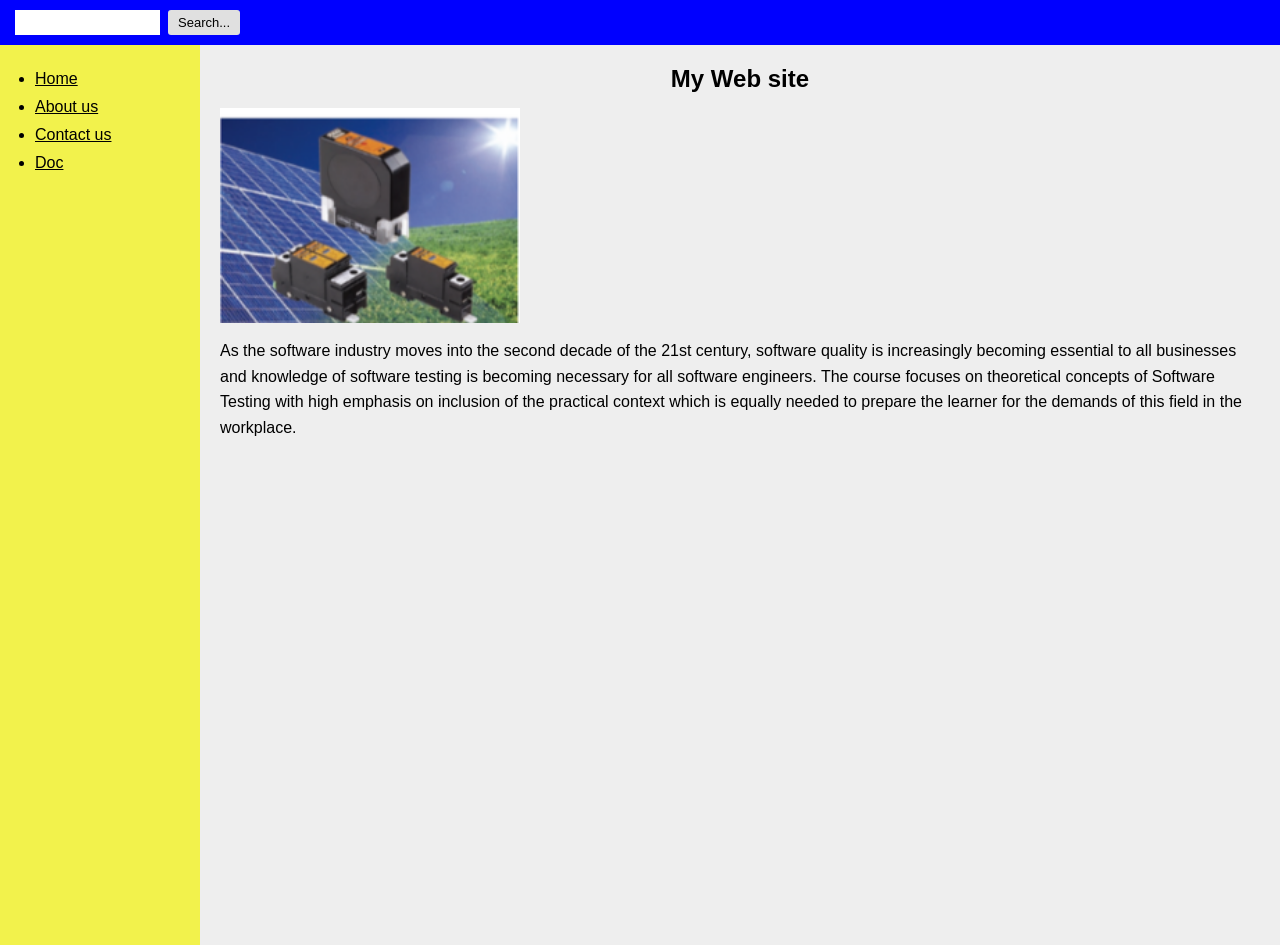
<file: aline carine/project1/index.html>
<!DOCTYPE html>
<html>
<head>
    <title>My Website</title>
    <style>
        * {
            box-sizing: border-box;
            margin: 0;
            padding: 0;
        }

        body {
            font-family: Arial, Helvetica, sans-serif;
        }
        .header {
            background-color: blue;
            padding: 10px 15px;
            display: flex;
            align-items: center;
            gap: 8px;
        }

        .logo {
            background-color: white;
            width: 145px;
            height: 25px;
            display: inline-block;
        }

        .search {
            padding: 5px 10px;
            border: none;
            border-radius: 3px;
            background-color: #e0e0e0;
            cursor: pointer;
            font-size: 13px;
        }
        .container {
            display: flex;
        }
        .sidebar {
            width: 200px;
            background-color: #f2f24c;
            padding: 15px;
            min-height: 100vh;
        }

        .sidebar ul {
            list-style-type: disc;
            padding-left: 20px;
        }

        .sidebar li {
            margin: 10px 0;
        }

        .sidebar li a {
            color: black;
            text-decoration: underline;
        }

        .sidebar li a:hover {
            color: blue;
        }
        .content {
            flex: 1;
            padding: 20px;
            background-color: #eeeeee;
        }

        .content h2 {
            text-align: center;
            margin-bottom: 15px;
        }

        .content img {
            width: 300px;
            display: block;
            margin-bottom: 15px;
        }

        .content p {
            line-height: 1.6;
        }
    </style>
</head>
<body>

    <div class="header">
        <div class="logo"></div>
        <button class="search">Search...</button>
    </div>
    <div class="container">

        <div class="sidebar">
            <ul>
                <li><a href="#">Home</a></li>
                <li><a href="#">About us</a></li>
                <li><a href="#">Contact us</a></li>
                <li><a href="#">Doc</a></li>
            </ul>
        </div>
        <div class="content">
            <h2>My Web site</h2>
            <img src="1.png" alt="image">
            <p>
                As the software industry moves into the second decade of the 21st century,
                software quality is increasingly becoming essential to all businesses and
                knowledge of software testing is becoming necessary for all software engineers.
                The course focuses on theoretical concepts of Software Testing with high emphasis
                on inclusion of the practical context which is equally needed to prepare the learner
                for the demands of this field in the workplace.
            </p>
        </div>

    </div>
</body>
</html>
</file>
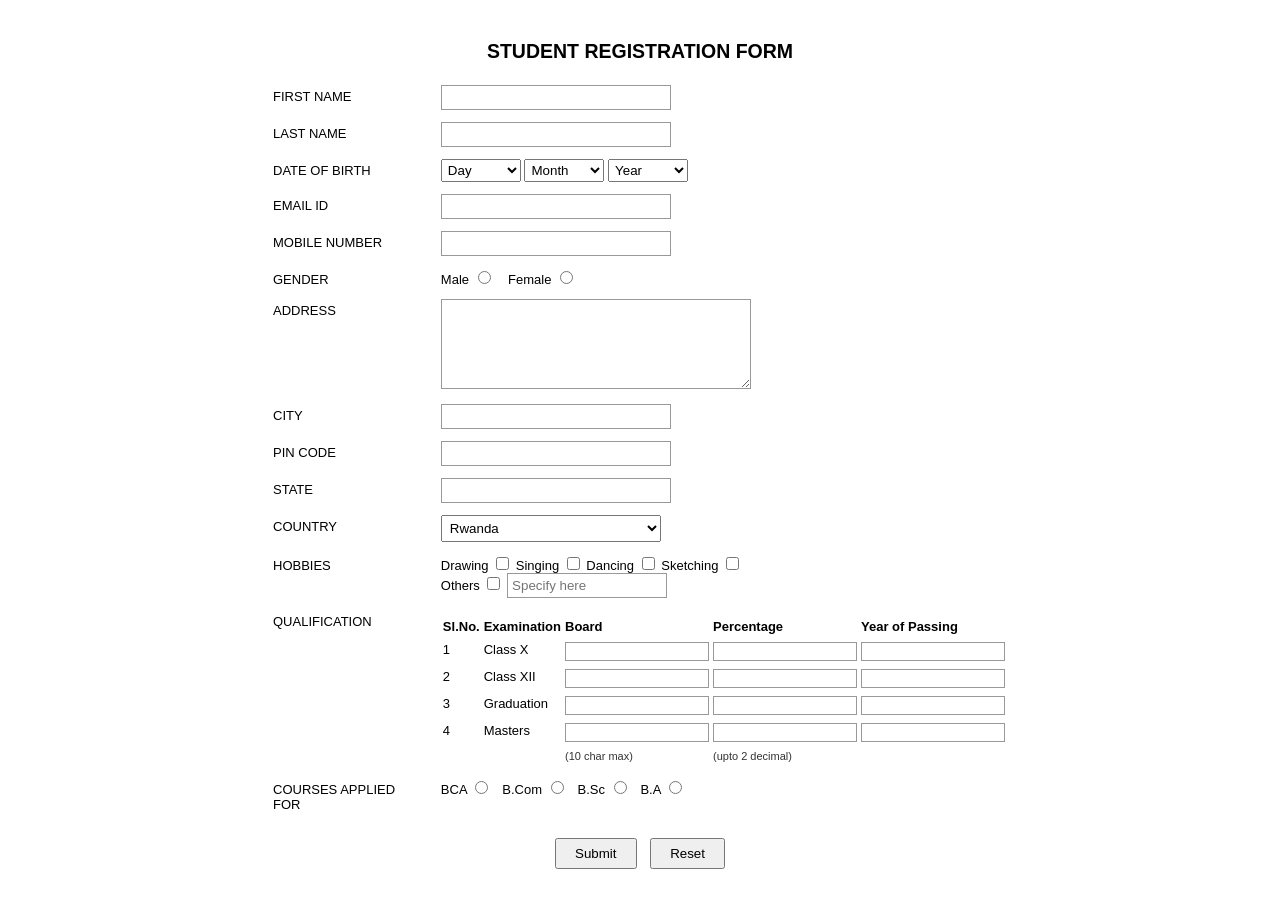
<file: aline carine/project2/index.html>
<!DOCTYPE html>
<html>
<head>
  <title>Student Registration Form</title>
  <style>
   body { font-family: Arial; margin: 40px; background: #fff; font-size: 13px; }
    .container { max-width: 750px; margin: auto; }
    h2 { text-align: center; }
    table { width: 100%; border-collapse: collapse; }
    td { padding: 6px 8px; vertical-align: top; }
    .label { font-weight: normal; width: 170px; padding-top: 10px; }
    input[type="text"], input[type="email"], textarea {
      padding: 4px; border: 1px solid #999;
    }
    input[type="text"], input[type="email"] { width: 220px; }
    textarea { width: 300px; height: 80px; }

    select.dob { width: 80px; padding: 2px; }


    select.country { width: 220px; padding: 4px; }

    .qual-table { border-collapse: collapse; margin-top: 5px; }
    .qual-table th { border: none; padding: 4px 2px; text-align: left; }
    .qual-table td { border: none; padding: 4px 2px; }
    .qual-table input { width: 140px; padding: 1px; border: 1px solid #999; }
    .note { font-size: 11px; color: #333; }
    .center { text-align: center; margin-top: 15px; }
    input[type="submit"], input[type="reset"] {
      padding: 6px 18px; margin: 5px; cursor: pointer;
    }
  </style>
</head>
<body>

<div class="container">
  <h2>STUDENT REGISTRATION FORM</h2>

  <form action="submit.php" method="POST">
  <table>

    <tr>
      <td class="label">FIRST NAME</td>
      <td><input type="text" name="first_name" required></td>
    </tr>

    <tr>
      <td class="label">LAST NAME</td>
      <td><input type="text" name="last_name" required></td>
    </tr>

    <tr>
      <td class="label">DATE OF BIRTH</td>
      <td>
        <select name="dob_day" class="dob">
          <option value="">Day</option>
          <option value="1">1</option>
          <option value="2">2</option>
          <option value="3">3</option>
          <option value="4">4</option>
          <option value="5">5</option>
          <option value="6">6</option>
          <option value="7">7</option>
          <option value="8">8</option>
          <option value="9">9</option>
          <option value="10">10</option>
          <option value="11">11</option>
          <option value="12">12</option>
          <option value="13">13</option>
          <option value="14">14</option>
          <option value="15">15</option>
          <option value="16">16</option>
          <option value="17">17</option>
          <option value="18">18</option>
          <option value="19">19</option>
          <option value="20">20</option>
          <option value="21">21</option>
          <option value="22">22</option>
          <option value="23">23</option>
          <option value="24">24</option>
          <option value="25">25</option>
          <option value="26">26</option>
          <option value="27">27</option>
          <option value="28">28</option>
          <option value="29">29</option>
          <option value="30">30</option>
          <option value="31">31</option>
        </select>

        <select name="dob_month" class="dob">
          <option value="">Month</option>
          <option value="1">Jan</option>
          <option value="2">Feb</option>
          <option value="3">Mar</option>
          <option value="4">Apr</option>
          <option value="5">May</option>
          <option value="6">Jun</option>
          <option value="7">Jul</option>
          <option value="8">Aug</option>
          <option value="9">Sep</option>
          <option value="10">Oct</option>
          <option value="11">Nov</option>
          <option value="12">Dec</option>
        </select>

        <select name="dob_year" class="dob">
          <option value="">Year</option>
          <option value="2005">2005</option>
          <option value="2004">2004</option>
          <option value="2003">2003</option>
          <option value="2002">2002</option>
          <option value="2001">2001</option>
          <option value="2000">2000</option>
          <option value="1999">1999</option>
          <option value="1998">1998</option>
          <option value="1997">1997</option>
          <option value="1996">1996</option>
          <option value="1995">1995</option>
          <option value="1994">1994</option>
          <option value="1993">1993</option>
          <option value="1992">1992</option>
          <option value="1991">1991</option>
          <option value="1990">1990</option>
          <option value="1989">1989</option>
          <option value="1988">1988</option>
          <option value="1987">1987</option>
          <option value="1986">1986</option>
          <option value="1985">1985</option>
          <option value="1984">1984</option>
          <option value="1983">1983</option>
          <option value="1982">1982</option>
          <option value="1981">1981</option>
          <option value="1980">1980</option>
    </select>
      </td>
    </tr>

    <tr>
      <td class="label">EMAIL ID</td>
      <td><input type="email" name="email" required></td>
    </tr>

    <tr>
      <td class="label">MOBILE NUMBER</td>
      <td><input type="text" name="mobile" maxlength="15" required></td>
    </tr>

    <tr>
      <td class="label">GENDER</td>
      <td>
        Male <input type="radio" name="gender" value="Male">
        &nbsp;&nbsp;
        Female <input type="radio" name="gender" value="Female">
      </td>
    </tr>

    <tr>
      <td class="label">ADDRESS</td>
      <td><textarea name="address"></textarea></td>
    </tr>

    <tr>
      <td class="label">CITY</td>
      <td><input type="text" name="city"></td>
    </tr>

    <tr>
      <td class="label">PIN CODE</td>
      <td><input type="text" name="pin_code" maxlength="10"></td>
    </tr>

    <tr>
      <td class="label">STATE</td>
      <td><input type="text" name="state"></td>
    </tr>

    <tr>
      <td class="label">COUNTRY</td>
      <td>
        <select name="country" class="country">
          <option value="">Select Country</option>
          <option value="Rwanda" selected>Rwanda</option>
          <option value="Afghanistan">Afghanistan</option>
          <option value="Australia">Australia</option>
          <option value="Bangladesh">Bangladesh</option>
          <option value="Brazil">Brazil</option>
          <option value="Canada">Canada</option>
          <option value="China">China</option>
          <option value="France">France</option>
          <option value="Germany">Germany</option>
          <option value="Indonesia">Indonesia</option>
          <option value="Italy">Italy</option>
          <option value="Nigeria">Nigeria</option>
          <option value="Pakistan">Pakistan</option>
          <option value="Philippines">Philippines</option>
          <option value="Russia">Russia</option>
          <option value="Saudi Arabia">Saudi Arabia</option>
          <option value="Singapore">Singapore</option>
          <option value="South Africa">South Africa</option>
          <option value="South Korea">South Korea</option>
          <option value="Spain">Spain</option>
          <option value="Sri Lanka">Sri Lanka</option>
          <option value="Thailand">Thailand</option>
          <option value="Turkey">Turkey</option>
          <option value="United Kingdom">United Kingdom</option>
          <option value="United States">United States</option>
          <option value="Vietnam">Vietnam</option>
        </select>
      </td>
    </tr>
    <tr>
      <td class="label">HOBBIES</td>
      <td>
        Drawing <input type="checkbox" name="hobbies[]" value="Drawing">
        Singing <input type="checkbox" name="hobbies[]" value="Singing">
        Dancing <input type="checkbox" name="hobbies[]" value="Dancing">
        Sketching <input type="checkbox" name="hobbies[]" value="Sketching">
        <br>
        Others <input type="checkbox" name="hobbies[]" value="Others">
        <input type="text" name="other_hobby" placeholder="Specify here" style="width:150px;">
      </td>
    </tr>

   
    <tr>
      <td class="label">QUALIFICATION</td>
      <td>
        <table class="qual-table">
          <tr>
            <th>Sl.No.</th>
            <th>Examination</th>
            <th>Board</th>
            <th>Percentage</th>
            <th>Year of Passing</th>
          </tr>
          <tr>
            <td>1</td>
            <td>Class X</td>
            <td><input type="text" name="class10_board" maxlength="10"></td>
            <td><input type="text" name="class10_percent" maxlength="7"></td>
            <td><input type="text" name="class10_year" maxlength="4"></td>
          </tr>
          <tr>
            <td>2</td>
            <td>Class XII</td>
            <td><input type="text" name="class12_board" maxlength="10"></td>
            <td><input type="text" name="class12_percent" maxlength="7"></td>
            <td><input type="text" name="class12_year" maxlength="4"></td>
          </tr>
          <tr>
            <td>3</td>
            <td>Graduation</td>
            <td><input type="text" name="grad_board" maxlength="10"></td>
            <td><input type="text" name="grad_percent" maxlength="7"></td>
            <td><input type="text" name="grad_year" maxlength="4"></td>
          </tr>
          <tr>
            <td>4</td>
            <td>Masters</td>
            <td><input type="text" name="masters_board" maxlength="10"></td>
            <td><input type="text" name="masters_percent" maxlength="7"></td>
            <td><input type="text" name="masters_year" maxlength="4"></td>
          </tr>
     
          <tr>
            <td></td>
            <td></td>
            <td class="note">(10 char max)</td>
            <td class="note">(upto 2 decimal)</td>
            <td></td>
          </tr>
        </table>
      </td>
    </tr>

    <tr>
      <td class="label">COURSES APPLIED FOR</td>
      <td>
        BCA <input type="radio" name="course" value="BCA">
        &nbsp;
        B.Com <input type="radio" name="course" value="B.Com">
        &nbsp;
        B.Sc <input type="radio" name="course" value="B.Sc">
        &nbsp;
        B.A <input type="radio" name="course" value="B.A">
      </td>
    </tr>

  </table>

  <div class="center">
    <input type="submit" value="Submit">
    <input type="reset" value="Reset">
  </div>

  </form>
</div>

</body>
</html>
</file>
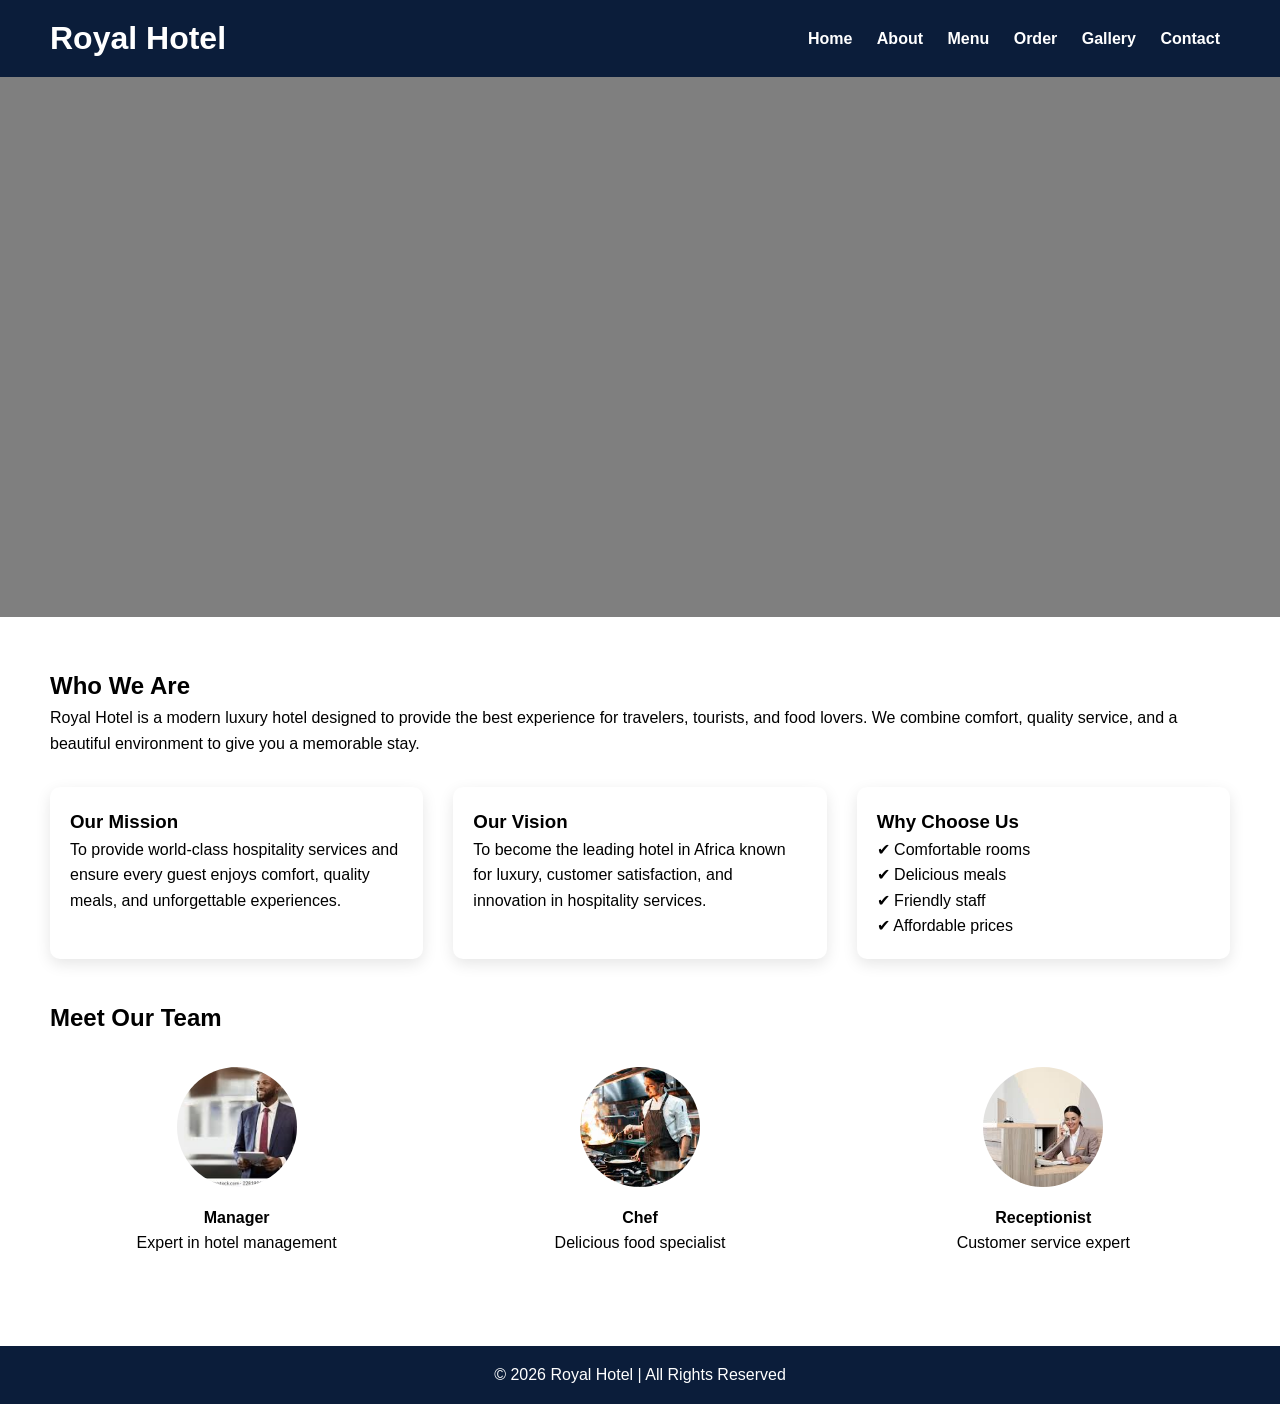
<file: aline carine/project3/about_us.html>
<!DOCTYPE html>
<html lang="en">
<head>
<meta charset="UTF-8">
<meta name="viewport" content="width=device-width, initial-scale=1.0">
<title>About Us - Royal Hotel</title>

<style>
*{
  margin:0;
  padding:0;
  box-sizing:border-box;
  font-family: Arial, sans-serif;
}

/* HEADER */
header{
  display:flex;
  justify-content:space-between;
  align-items:center;
  padding:20px 50px;
  background:#0b1d3a;
  color:white;
}

nav a{
  color:white;
  margin:0 10px;
  text-decoration:none;
  font-weight:bold;
}

/* HERO */
.hero{
  height:60vh;
  background:url('https://images.unsplash.com/photo-1542314831-068cd1dbfeeb') center/cover no-repeat;
  display:flex;
  align-items:center;
  justify-content:center;
  position:relative;
}

.hero::after{
  content:"";
  position:absolute;
  width:100%;
  height:100%;
  background:rgba(0,0,0,0.5);
}

.hero-content{
  position:relative;
  color:white;
  text-align:center;
  animation:fadeIn 2s ease;
}

@keyframes fadeIn{
  from{opacity:0; transform:translateY(30px);}
  to{opacity:1; transform:translateY(0);}
}

/* CONTENT */
.container{
  padding:50px;
  line-height:1.6;
}

.grid{
  display:grid;
  grid-template-columns:repeat(auto-fit,minmax(300px,1fr));
  gap:30px;
  margin-top:30px;
}

.card{
  background:white;
  padding:20px;
  border-radius:10px;
  box-shadow:0 5px 15px rgba(0,0,0,0.1);
}

/* TEAM */
.team{
  text-align:center;
}

.team img{
  width:120px;
  height:120px;
  border-radius:50%;
  object-fit:cover;
  margin-bottom:10px;
}

/* FOOTER */
footer{
  background:#0b1d3a;
  color:white;
  text-align:center;
  padding:20px;
  margin-top:40px;
}
</style>

</head>

<body>

<!-- HEADER -->
<header>
  <h1>Royal Hotel</h1>
  <nav>
    <a href="/project3.html">Home</a>
    <a href="/about_us.html">About</a>
    <a href="/menu.html">Menu</a>
    <a href="/order.html">Order</a>
    <a href="/gallery.html">Gallery</a>
    <a href="/contact.html">Contact</a>
  </nav>
</header>

<!-- HERO -->
<section class="hero">
  <div class="hero-content">
    <h1>About Our Hotel</h1>
    <p>Experience luxury, comfort, and excellence</p>
  </div>
</section>

<!-- CONTENT -->
<section class="container">
  <h2>Who We Are</h2>
  <p>
    Royal Hotel is a modern luxury hotel designed to provide the best experience 
    for travelers, tourists, and food lovers. We combine comfort, quality service, 
    and a beautiful environment to give you a memorable stay.
  </p>

  <div class="grid">
    <div class="card">
      <h3>Our Mission</h3>
      <p>
        To provide world-class hospitality services and ensure every guest enjoys 
        comfort, quality meals, and unforgettable experiences.
      </p>
    </div>

    <div class="card">
      <h3>Our Vision</h3>
      <p>
        To become the leading hotel in Africa known for luxury, customer satisfaction, 
        and innovation in hospitality services.
      </p>
    </div>

    <div class="card">
      <h3>Why Choose Us</h3>
      <p>
        ✔ Comfortable rooms<br>
        ✔ Delicious meals<br>
        ✔ Friendly staff<br>
        ✔ Affordable prices<br>
      </p>
    </div>
  </div>

  <!-- TEAM -->
  <h2 style="margin-top:40px;">Meet Our Team</h2>

  <div class="grid team">
    <div>
      <img src="manager.jpg">
      <h4>Manager</h4>
      <p>Expert in hotel management</p>
    </div>

    <div>
      <img src="chef.jpg">
      <h4>Chef</h4>
      <p>Delicious food specialist</p>
    </div>

    <div>
      <img src="receptionist.jpg">
      <h4>Receptionist</h4>
      <p>Customer service expert</p>
    </div>
  </div>
</section>

<!-- FOOTER -->
<footer>
  <p>© 2026 Royal Hotel | All Rights Reserved</p>
</footer>

</body>
</html>
</file>
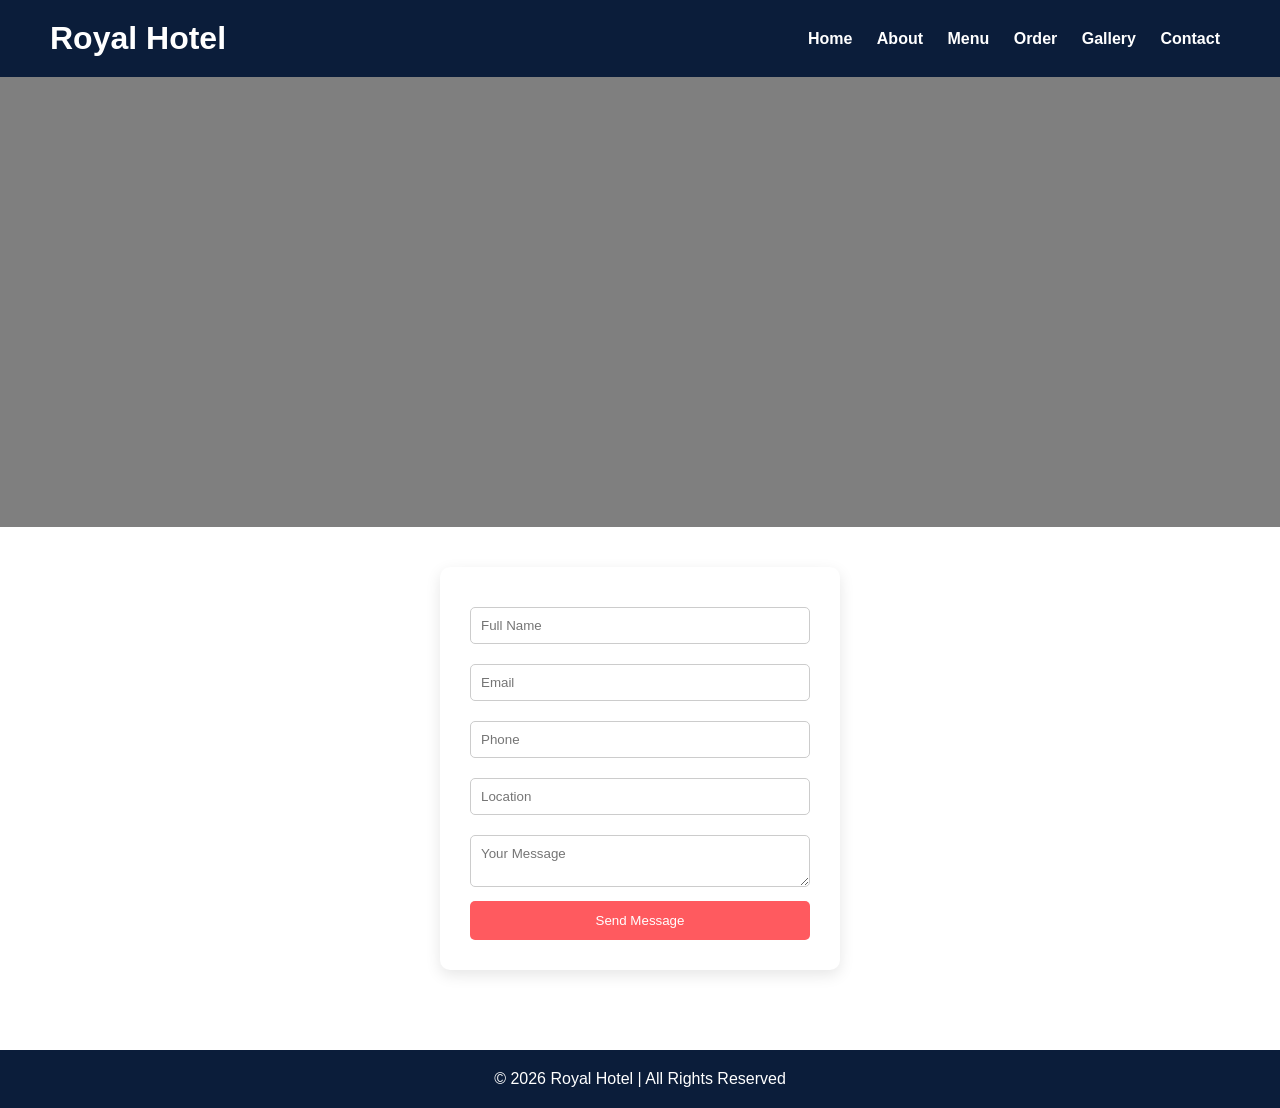
<file: aline carine/project3/contact.html>
<!DOCTYPE html>
<html lang="en">
<head>
<meta charset="UTF-8">
<meta name="viewport" content="width=device-width, initial-scale=1.0">
<title>Contact Us - Royal Hotel</title>

<style>
*{
  margin:0;
  padding:0;
  box-sizing:border-box;
  font-family: Arial, sans-serif;
}

/* HEADER */
header{
  display:flex;
  justify-content:space-between;
  align-items:center;
  padding:20px 50px;
  background:#0b1d3a;
  color:white;
}

nav a{
  color:white;
  margin:0 10px;
  text-decoration:none;
  font-weight:bold;
}

/* HERO */
.hero{
  height:50vh;
  background:url('https://images.unsplash.com/photo-1521790797524-b2497295b8a0') center/cover no-repeat;
  display:flex;
  align-items:center;
  justify-content:center;
  position:relative;
}

.hero::after{
  content:"";
  position:absolute;
  width:100%;
  height:100%;
  background:rgba(0,0,0,0.5);
}

.hero-content{
  position:relative;
  color:white;
  text-align:center;
}

/* FORM */
.container{
  padding:40px;
  display:flex;
  justify-content:center;
}

form{
  background:white;
  padding:30px;
  border-radius:10px;
  width:400px;
  box-shadow:0 5px 15px rgba(0,0,0,0.1);
}

form input, form textarea{
  width:100%;
  padding:10px;
  margin:10px 0;
  border:1px solid #ccc;
  border-radius:5px;
}

button{
  width:100%;
  padding:12px;
  background:#ff5a5f;
  color:white;
  border:none;
  cursor:pointer;
  border-radius:5px;
}

button:hover{
  background:#e04848;
}

/* FOOTER */
footer{
  background:#0b1d3a;
  color:white;
  text-align:center;
  padding:20px;
  margin-top:40px;
}
</style>

</head>

<body>

<!-- HEADER -->
<header>
  <h1>Royal Hotel</h1>
  <nav>
    <a href="/project3.html">Home</a>
    <a href="/about_us.html">About</a>
    <a href="/menu.html">Menu</a>
    <a href="/order.html">Order</a>
    <a href="/gallery.html">Gallery</a>
    <a href="/contact.html">Contact</a>
  </nav>
</header>

<!-- HERO -->
<section class="hero">
  <div class="hero-content">
    <h1>Contact Us</h1>
    <p>We would love to hear from you</p>
  </div>
</section>

<!-- FORM -->
<div class="container">
<form method="POST">

  <input type="text" name="fullname" placeholder="Full Name" required>

  <input type="email" name="email" placeholder="Email" required>

  <input type="text" name="phone" placeholder="Phone" required>

  <input type="text" name="location" placeholder="Location" required>

  <textarea name="message" placeholder="Your Message" required></textarea>

  <button type="submit" name="send">Send Message</button>

</form>
</div>

<!-- FOOTER -->
<footer>
  <p>© 2026 Royal Hotel | All Rights Reserved</p>
</footer>

</body>
</html>
</file>
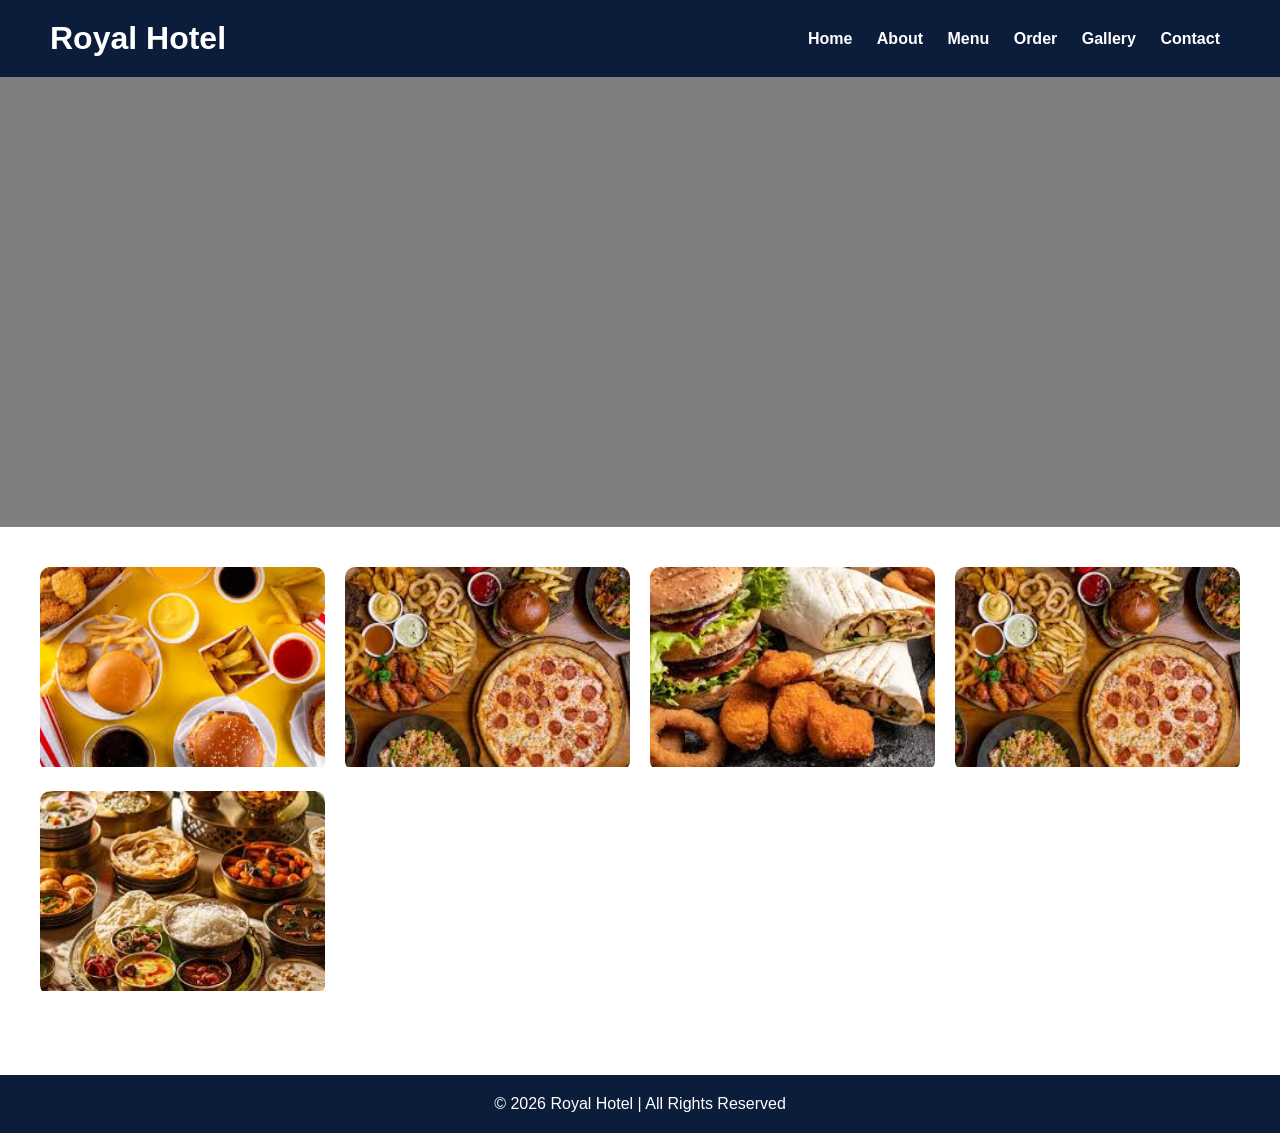
<file: aline carine/project3/gallery.html>
<!DOCTYPE html>
<html lang="en">
<head>
<meta charset="UTF-8">
<meta name="viewport" content="width=device-width, initial-scale=1.0">
<title>Gallery - Royal Hotel</title>

<style>
*{
  margin:0;
  padding:0;
  box-sizing:border-box;
  font-family: Arial, sans-serif;
}

/* HEADER */
header{
  display:flex;
  justify-content:space-between;
  align-items:center;
  padding:20px 50px;
  background:#0b1d3a;
  color:white;
}

nav a{
  color:white;
  margin:0 10px;
  text-decoration:none;
  font-weight:bold;
}

/* HERO */
.hero{
  height:50vh;
  background:url('https://images.unsplash.com/photo-1504674900247-0877df9cc836') center/cover no-repeat;
  display:flex;
  align-items:center;
  justify-content:center;
  position:relative;
}

.hero::after{
  content:"";
  position:absolute;
  width:100%;
  height:100%;
  background:rgba(0,0,0,0.5);
}

.hero-content{
  position:relative;
  color:white;
  text-align:center;
}

/* GALLERY */
.container{
  padding:40px;
}

.grid{
  display:grid;
  grid-template-columns:repeat(auto-fit,minmax(250px,1fr));
  gap:20px;
}

.grid a{
  display:block;
  overflow:hidden;
  border-radius:10px;
}

.grid img{
  width:100%;
  height:200px;
  object-fit:cover;
  transition:0.3s;
}

.grid img:hover{
  transform:scale(1.1);
}

/* FOOTER */
footer{
  background:#0b1d3a;
  color:white;
  text-align:center;
  padding:20px;
  margin-top:40px;
}
</style>

</head>

<body>

<!-- HEADER -->
<header>
  <h1>Royal Hotel</h1>
  <nav>
    <a href="/project3.html">Home</a>
    <a href="/about_us.html">About</a>
    <a href="/menu.html">Menu</a>
    <a href="/order.html">Order</a>
    <a href="/gallery.html">Gallery</a>
    <a href="/contact.html">Contact</a>
  </nav>
</header>

<!-- HERO -->
<section class="hero">
  <div class="hero-content">
    <h1>Our Gallery</h1>
    <p>Click any image to order</p>
  </div>
</section>

<!-- GALLERY IMAGES -->
<section class="container">
  <div class="grid">

    <a href="order.php">
      <img src="food4.jpg">
    </a>

    <a href="order.php">
      <img src="food.jpg">
    </a>

    <a href="order.php">
      <img src="food1.jpg">
    </a>

    <a href="order.php">
      <img src="food.jpg">
    </a>

    <a href="order.php">
      <img src="food3.jpg">
    </a>

  </div>
</section>

<!-- FOOTER -->
<footer>
  <p>© 2026 Royal Hotel | All Rights Reserved</p>
</footer>

</body>
</html>
</file>
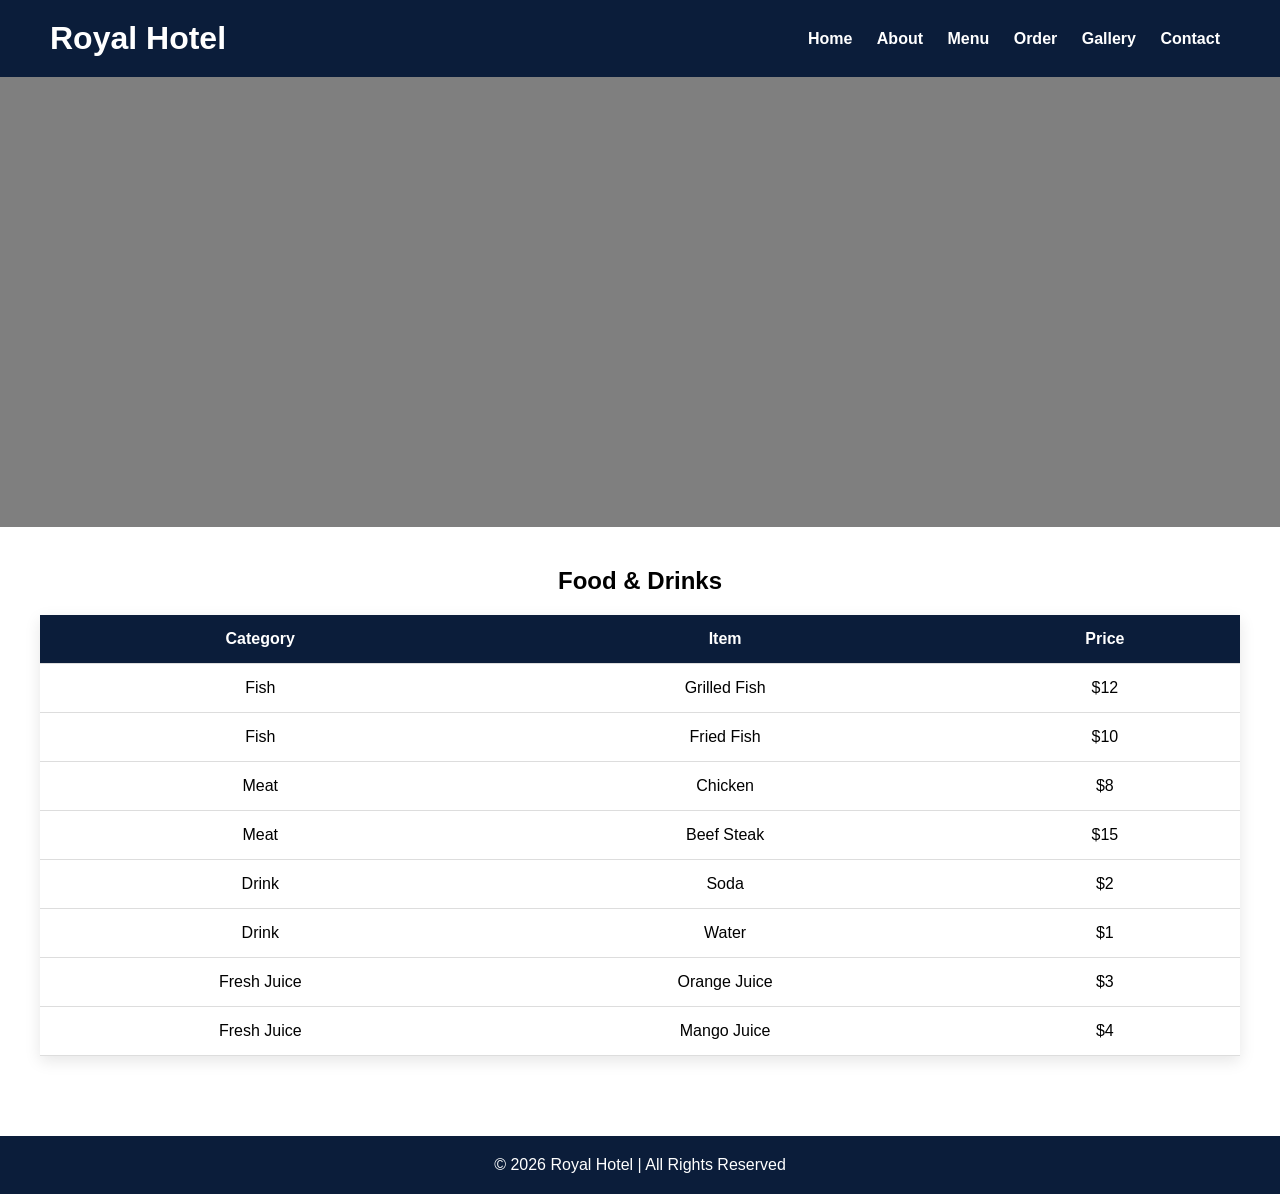
<file: aline carine/project3/menu.html>
<!DOCTYPE html>
<html lang="en">
<head>
<meta charset="UTF-8">
<meta name="viewport" content="width=device-width, initial-scale=1.0">
<title>Menu - Royal Hotel</title>

<style>
*{
  margin:0;
  padding:0;
  box-sizing:border-box;
  font-family: Arial, sans-serif;
}

/* HEADER */
header{
  display:flex;
  justify-content:space-between;
  align-items:center;
  padding:20px 50px;
  background:#0b1d3a;
  color:white;
}

nav a{
  color:white;
  margin:0 10px;
  text-decoration:none;
  font-weight:bold;
}

/* HERO */
.hero{
  height:50vh;
  background:url('https://images.unsplash.com/photo-1546069901-ba9599a7e63c') center/cover no-repeat;
  display:flex;
  align-items:center;
  justify-content:center;
  position:relative;
}

.hero::after{
  content:"";
  position:absolute;
  width:100%;
  height:100%;
  background:rgba(0,0,0,0.5);
}

.hero-content{
  position:relative;
  color:white;
  text-align:center;
}

/* MENU SECTION */
.container{
  padding:40px;
}

h2{
  text-align:center;
  margin-bottom:20px;
}

/* TABLE */
table{
  width:100%;
  border-collapse:collapse;
  background:white;
  box-shadow:0 5px 15px rgba(0,0,0,0.1);
}

th, td{
  padding:15px;
  text-align:center;
  border-bottom:1px solid #ddd;
}

th{
  background:#0b1d3a;
  color:white;
}

tr:hover{
  background:#f1f1f1;
}

/* FOOTER */
footer{
  background:#0b1d3a;
  color:white;
  text-align:center;
  padding:20px;
  margin-top:40px;
}
</style>

</head>

<body>

<!-- HEADER -->
<header>
  <h1>Royal Hotel</h1>
  <nav>
    <a href="/project3.html">Home</a>
    <a href="/about_us.html">About</a>
    <a href="/menu.html">Menu</a>
    <a href="/order.html">Order</a>
    <a href="/gallery.html">Gallery</a>
    <a href="/contact.html">Contact</a>
  </nav>
</header>

<!-- HERO -->
<section class="hero">
  <div class="hero-content">
    <h1>Our Delicious Menu</h1>
    <p>Fresh meals, drinks & juices</p>
  </div>
</section>

<!-- MENU TABLE -->
<section class="container">
  <h2>Food & Drinks</h2>

  <table>
    <tr>
      <th>Category</th>
      <th>Item</th>
      <th>Price</th>
    </tr>

    <!-- FISH -->
    <tr>
      <td>Fish</td>
      <td>Grilled Fish</td>
      <td>$12</td>
    </tr>
    <tr>
      <td>Fish</td>
      <td>Fried Fish</td>
      <td>$10</td>
    </tr>

    <!-- MEAT -->
    <tr>
      <td>Meat</td>
      <td>Chicken</td>
      <td>$8</td>
    </tr>
    <tr>
      <td>Meat</td>
      <td>Beef Steak</td>
      <td>$15</td>
    </tr>

    <!-- DRINKS -->
    <tr>
      <td>Drink</td>
      <td>Soda</td>
      <td>$2</td>
    </tr>
    <tr>
      <td>Drink</td>
      <td>Water</td>
      <td>$1</td>
    </tr>

    <!-- JUICE -->
    <tr>
      <td>Fresh Juice</td>
      <td>Orange Juice</td>
      <td>$3</td>
    </tr>
    <tr>
      <td>Fresh Juice</td>
      <td>Mango Juice</td>
      <td>$4</td>
    </tr>
  </table>
</section>

<!-- FOOTER -->
<footer>
  <p>© 2026 Royal Hotel | All Rights Reserved</p>
</footer>

</body>
</html>
</file>
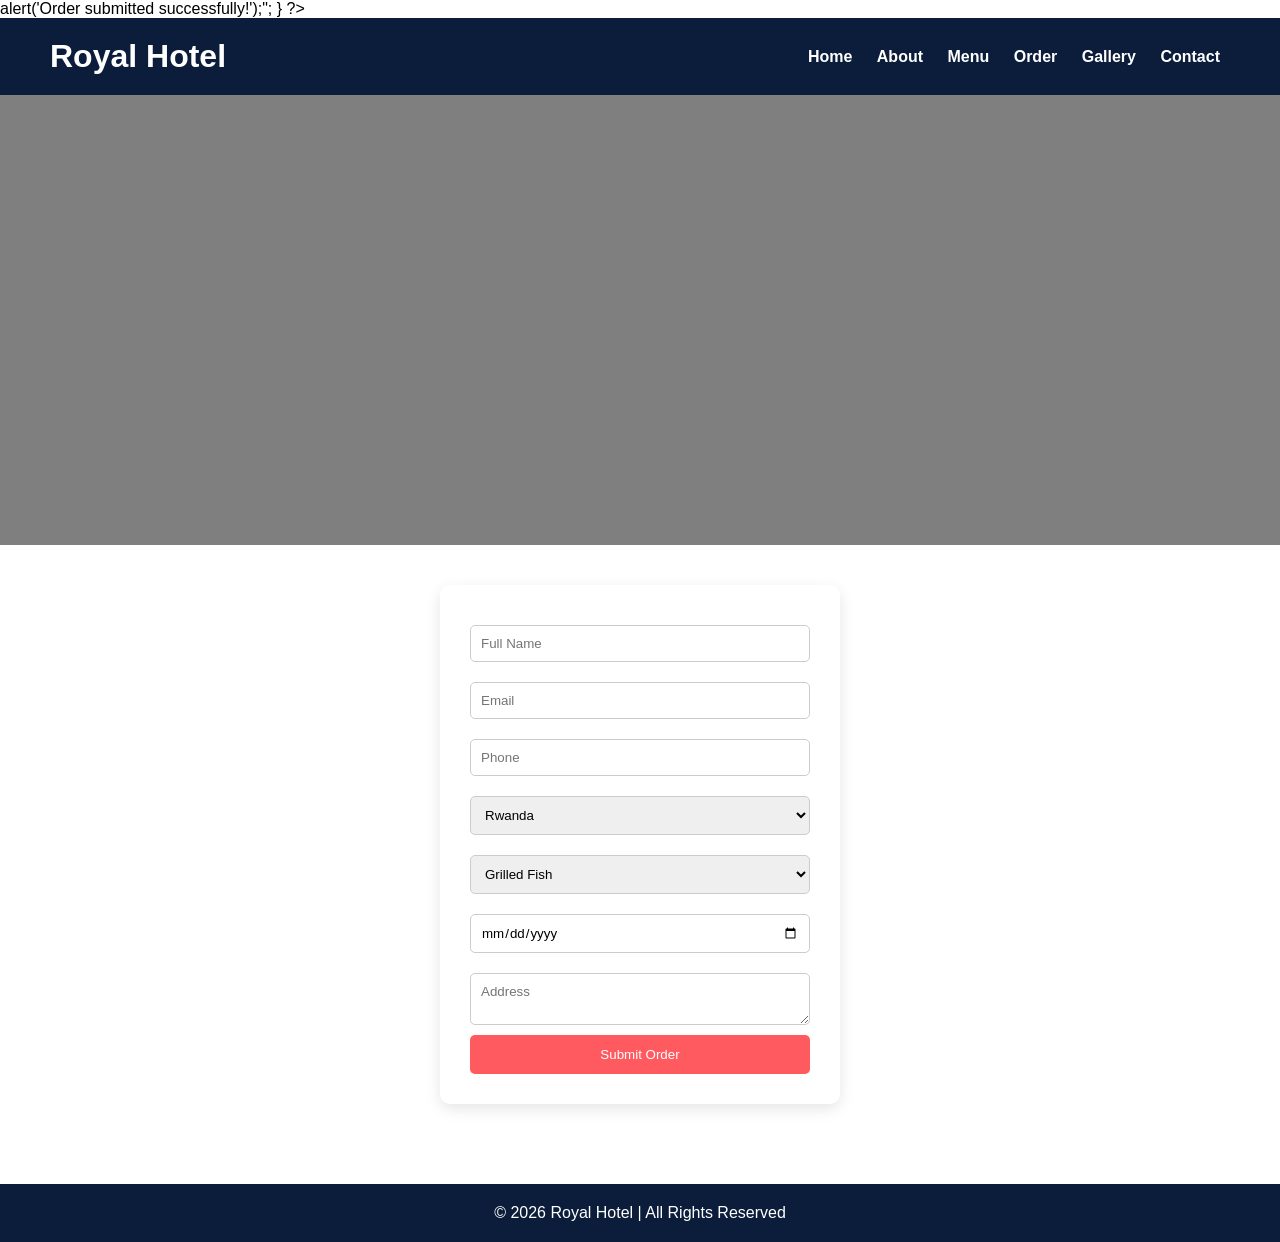
<file: aline carine/project3/order.html>
<?php
// SHOW ERRORS (for debugging)
error_reporting(E_ALL);
ini_set('display_errors', 1);

// CONNECT DATABASE
$conn = mysqli_connect("localhost","root","","hotel_db");

if(!$conn){
  die("Database connection failed");
}

// INSERT DATA
if(isset($_POST['submit'])){
  $name = $_POST['fullname'];
  $email = $_POST['email'];
  $phone = $_POST['phone'];
  $country = $_POST['country'];
  $menu = $_POST['menu'];
  $address = $_POST['address'];
  $date = $_POST['date'];

  mysqli_query($conn,"INSERT INTO orders(fullname,email,phone,country,menu_item,address,checkin)
  VALUES('$name','$email','$phone','$country','$menu','$address','$date')");

  echo "<script>alert('Order submitted successfully!');</script>";
}
?>

<!DOCTYPE html>
<html lang="en">
<head>
<meta charset="UTF-8">
<meta name="viewport" content="width=device-width, initial-scale=1.0">
<title>Order - Royal Hotel</title>

<style>
*{
  margin:0;
  padding:0;
  box-sizing:border-box;
  font-family: Arial, sans-serif;
}

/* HEADER */
header{
  display:flex;
  justify-content:space-between;
  align-items:center;
  padding:20px 50px;
  background:#0b1d3a;
  color:white;
}

nav a{
  color:white;
  margin:0 10px;
  text-decoration:none;
  font-weight:bold;
}

/* HERO */
.hero{
  height:50vh;
  background:url('https://images.unsplash.com/photo-1555992336-03a23c7b20ee') center/cover no-repeat;
  display:flex;
  align-items:center;
  justify-content:center;
  position:relative;
}

.hero::after{
  content:"";
  position:absolute;
  width:100%;
  height:100%;
  background:rgba(0,0,0,0.5);
}

.hero-content{
  position:relative;
  color:white;
  text-align:center;
}

/* FORM */
.container{
  padding:40px;
  display:flex;
  justify-content:center;
}

form{
  background:white;
  padding:30px;
  border-radius:10px;
  width:400px;
  box-shadow:0 5px 15px rgba(0,0,0,0.1);
}

form input, form select, form textarea{
  width:100%;
  padding:10px;
  margin:10px 0;
  border:1px solid #ccc;
  border-radius:5px;
}

button{
  width:100%;
  padding:12px;
  background:#ff5a5f;
  color:white;
  border:none;
  cursor:pointer;
  border-radius:5px;
}

button:hover{
  background:#e04848;
}

/* FOOTER */
footer{
  background:#0b1d3a;
  color:white;
  text-align:center;
  padding:20px;
  margin-top:40px;
}
</style>

</head>

<body>

<!-- HEADER -->
<header>
  <h1>Royal Hotel</h1>
  <nav>
    <a href="/project3.html">Home</a>
    <a href="/about_us.html">About</a>
    <a href="/menu.html">Menu</a>
    <a href="/order.html">Order</a>
    <a href="/gallery.html">Gallery</a>
    <a href="/contact.html">Contact</a>
  </nav>
</header>

<!-- HERO -->
<section class="hero">
  <div class="hero-content">
    <h1>Place Your Order</h1>
    <p>Order food or book your stay</p>
  </div>
</section>

<!-- FORM -->
<div class="container">
<form method="POST">

  <input type="text" name="fullname" placeholder="Full Name" required>

  <input type="email" name="email" placeholder="Email" required>

  <input type="text" name="phone" placeholder="Phone" required>

  <!-- COUNTRY DROPDOWN -->
  <select name="country">
    <option>Rwanda</option>
    <option>Kenya</option>
    <option>Uganda</option>
  </select>

  <!-- MENU DROPDOWN -->
  <select name="menu">
    <option>Grilled Fish</option>
    <option>Fried Fish</option>
    <option>Chicken</option>
    <option>Beef Steak</option>
    <option>Juice</option>
  </select>

  <!-- DATE -->
  <input type="date" name="date" required>

  <textarea name="address" placeholder="Address"></textarea>

  <button type="submit" name="submit">Submit Order</button>

</form>
</div>

<!-- FOOTER -->
<footer>
  <p>© 2026 Royal Hotel | All Rights Reserved</p>
</footer>

</body>
</html>
</file>
